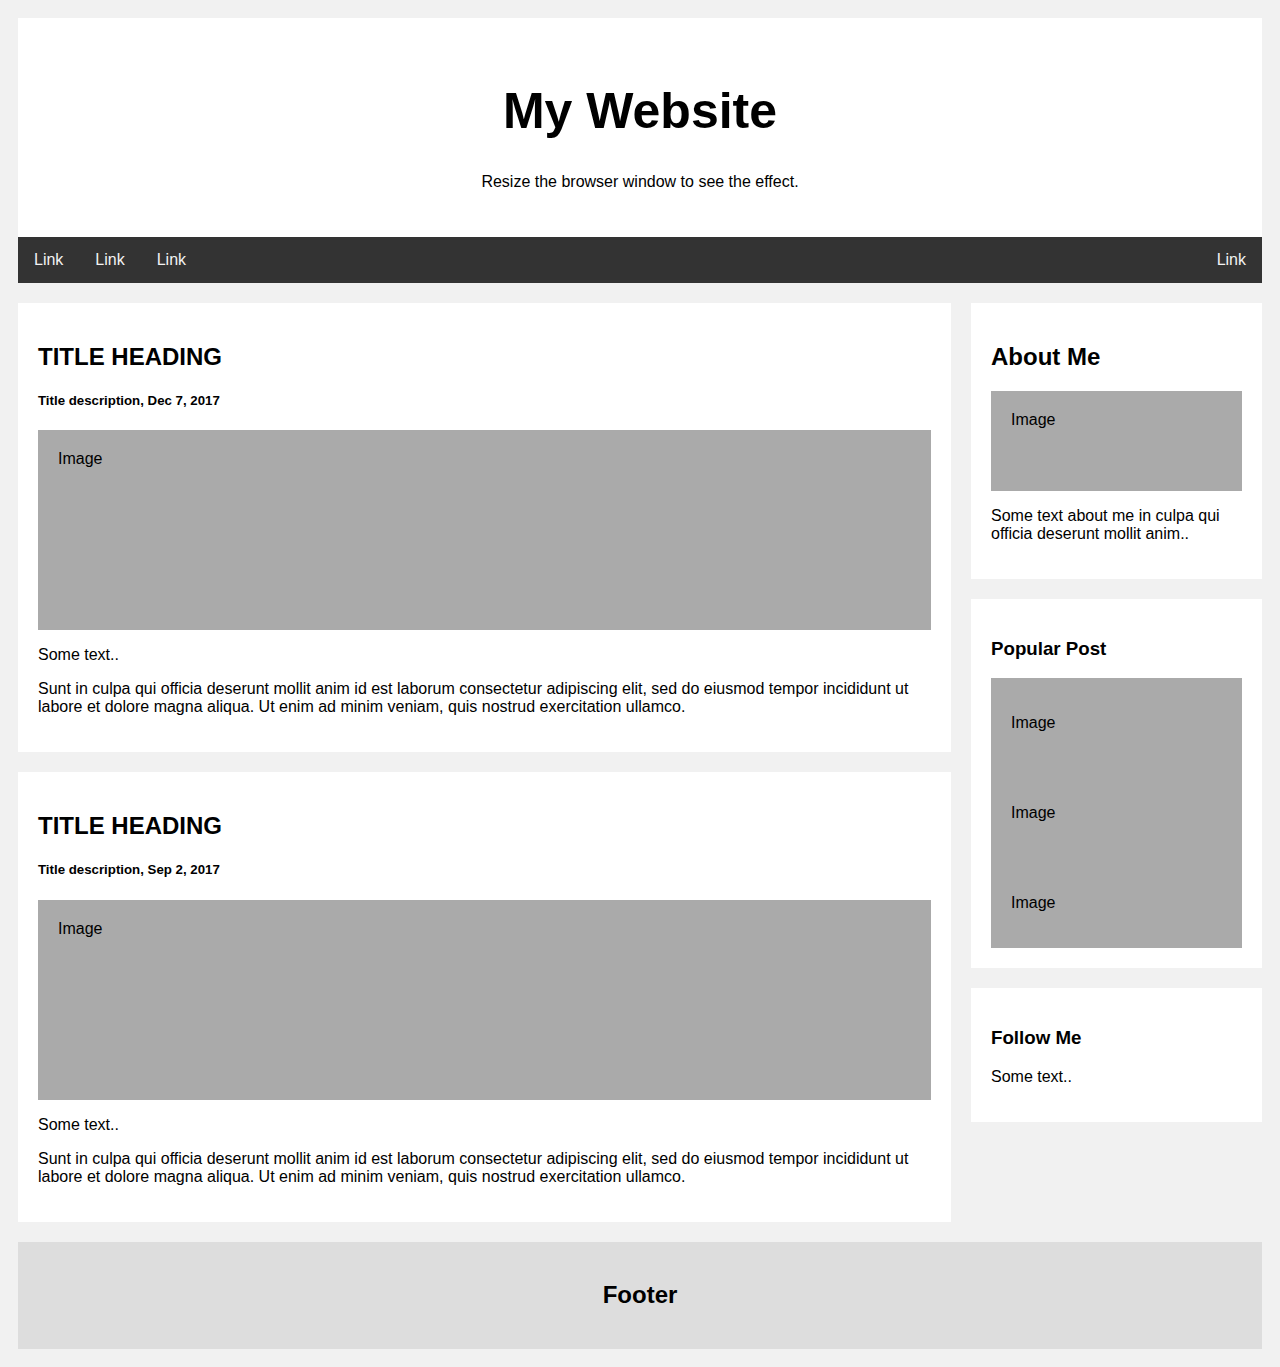
<file: template/example.html>
<!DOCTYPE html>
<html>
<head>
<style>
* {
    box-sizing: border-box;
}

body {
    font-family: Arial;
    padding: 10px;
    background: #f1f1f1;
}

/* Header/Blog Title */
.header {
    padding: 30px;
    text-align: center;
    background: white;
}

.header h1 {
    font-size: 50px;
}

/* Style the top navigation bar */
.topnav {
    overflow: hidden;
    background-color: #333;
}

/* Style the topnav links */
.topnav a {
    float: left;
    display: block;
    color: #f2f2f2;
    text-align: center;
    padding: 14px 16px;
    text-decoration: none;
}

/* Change color on hover */
.topnav a:hover {
    background-color: #ddd;
    color: black;
}

/* Create two unequal columns that floats next to each other */
/* Left column */
.leftcolumn {   
    float: left;
    width: 75%;
}

/* Right column */
.rightcolumn {
    float: left;
    width: 25%;
    background-color: #f1f1f1;
    padding-left: 20px;
}

/* Fake image */
.fakeimg {
    background-color: #aaa;
    width: 100%;
    padding: 20px;
    background-image: url("images/");
}

/* Add a card effect for articles */
.card {
    background-color: white;
    padding: 20px;
    margin-top: 20px;
}

/* Clear floats after the columns */
.row:after {
    content: "";
    display: table;
    clear: both;
}

/* Footer */
.footer {
    padding: 20px;
    text-align: center;
    background: #ddd;
    margin-top: 20px;
}

/* Responsive layout - when the screen is less than 800px wide, make the two columns stack on top of each other instead of next to each other */
@media screen and (max-width: 800px) {
    .leftcolumn, .rightcolumn {   
        width: 100%;
        padding: 0;
    }
}

/* Responsive layout - when the screen is less than 400px wide, make the navigation links stack on top of each other instead of next to each other */
@media screen and (max-width: 400px) {
    .topnav a {
        float: none;
        width: 100%;
    }
}
</style>
</head>
<body>

<div class="header">
  <h1>My Website</h1>
  <p>Resize the browser window to see the effect.</p>
</div>

<div class="topnav">
  <a href="#">Link</a>
  <a href="#">Link</a>
  <a href="#">Link</a>
  <a href="#" style="float:right">Link</a>
</div>

<div class="row">
  <div class="leftcolumn">
    <div class="card">
      <h2>TITLE HEADING</h2>
      <h5>Title description, Dec 7, 2017</h5>
      <div class="fakeimg" style="height:200px;">Image</div>
      <p>Some text..</p>
      <p>Sunt in culpa qui officia deserunt mollit anim id est laborum consectetur adipiscing elit, sed do eiusmod tempor incididunt ut labore et dolore magna aliqua. Ut enim ad minim veniam, quis nostrud exercitation ullamco.</p>
    </div>
    <div class="card">
      <h2>TITLE HEADING</h2>
      <h5>Title description, Sep 2, 2017</h5>
      <div class="fakeimg" style="height:200px;">Image</div>
      <p>Some text..</p>
      <p>Sunt in culpa qui officia deserunt mollit anim id est laborum consectetur adipiscing elit, sed do eiusmod tempor incididunt ut labore et dolore magna aliqua. Ut enim ad minim veniam, quis nostrud exercitation ullamco.</p>
    </div>
  </div>
  <div class="rightcolumn">
    <div class="card">
      <h2>About Me</h2>
      <div class="fakeimg" style="height:100px;">Image</div>
      <p>Some text about me in culpa qui officia deserunt mollit anim..</p>
    </div>
    <div class="card">
      <h3>Popular Post</h3>
      <div class="fakeimg"><p>Image</p></div>
      <div class="fakeimg"><p>Image</p></div>
      <div class="fakeimg"><p>Image</p></div>
    </div>
    <div class="card">
      <h3>Follow Me</h3>
      <p>Some text..</p>
    </div>
  </div>
</div>

<div class="footer">
  <h2>Footer</h2>
</div>

</body>
</html>
</file>
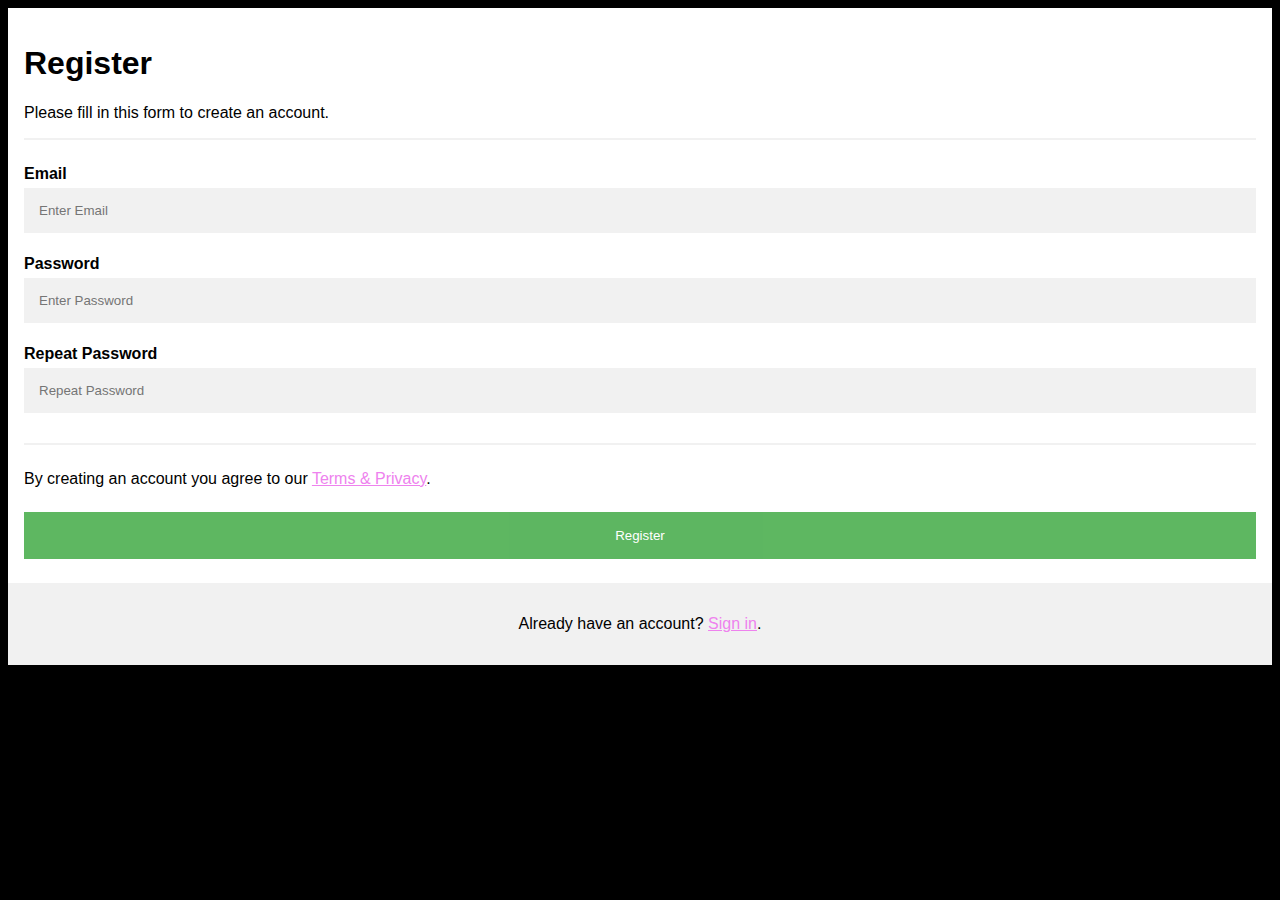
<file: www/signup.html>
<!DOCTYPE html>
<html>
<head>
<meta name="viewport" content="width=device-width, initial-scale=1">
<style>
body {
    font-family: Arial, Helvetica, sans-serif;
    background-color: black;
}

* {
    box-sizing: border-box;
}

/* Add padding to containers */
.container {
    padding: 16px;
    background-color: white;
}

/* Full-width input fields */
input[type=text], input[type=password] {
    width: 100%;
    padding: 15px;
    margin: 5px 0 22px 0;
    display: inline-block;
    border: none;
    background: #f1f1f1;
}

input[type=text]:focus, input[type=password]:focus {
    background-color: #ddd;
    outline: none;
}

/* Overwrite default styles of hr */
hr {
    border: 1px solid #f1f1f1;
    margin-bottom: 25px;
}

/* Set a style for the submit button */
.registerbtn {
    background-color: #4CAF50;
    color: white;
    padding: 16px 20px;
    margin: 8px 0;
    border: none;
    cursor: pointer;
    width: 100%;
    opacity: 0.9;
}

.registerbtn:hover {
    opacity: 1;
}

/* Add a blue text color to links */
a {
    color: violet;
}

/* Set a grey background color and center the text of the "sign in" section */
.signin {
    background-color: #f1f1f1;
    text-align: center;
}
</style>
</head>
<body>

<form action="/action_page.php">
  <div class="container">
    <h1>Register</h1>
    <p>Please fill in this form to create an account.</p>
    <hr>

    <label for="email"><b>Email</b></label>
    <input type="text" placeholder="Enter Email" name="email" required>

    <label for="psw"><b>Password</b></label>
    <input type="password" placeholder="Enter Password" name="psw" required>

    <label for="psw-repeat"><b>Repeat Password</b></label>
    <input type="password" placeholder="Repeat Password" name="psw-repeat" required>
    <hr>
    <p>By creating an account you agree to our <a href="#">Terms & Privacy</a>.</p>

    <button type="submit" class="registerbtn">Register</button>
  </div>

  <div class="container signin">
    <p>Already have an account? <a href="#">Sign in</a>.</p>
  </div>
</form>

</body>
</html>
</file>
